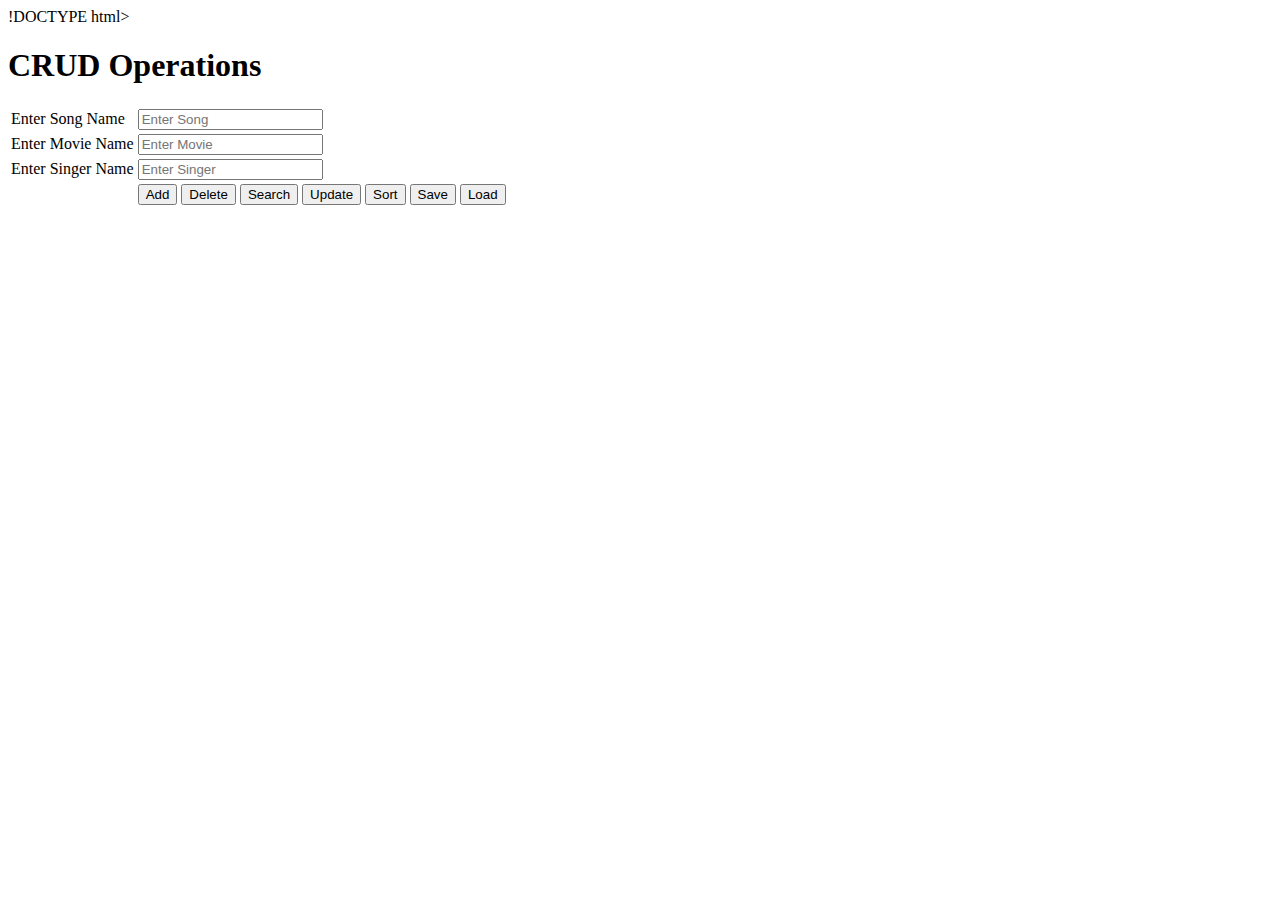
<file: MVC_CRUD/Mvc_crud.html>
!DOCTYPE html>
<html>
<head lang="en">
    <meta charset="UTF-8">
    <title></title>
        <link rel="stylesheet" href="custom.css">
    <link rel="stylesheet" href="custom.css"/>
    <script src="controller.js"></script>
    <script src="song_obj.js"></script>
    <script src="song.js"></script>
</head>
<body>

<h1>CRUD Operations</h1>

<table>
    <tr>
        <td>Enter Song Name</td>
        <td><input type="text" placeholder="Enter Song" id="box_1"/></td>
    </tr>
    <tr>
        <td>Enter Movie Name</td>
        <td><input type="text" placeholder="Enter Movie" id="box_2"/></td>
    </tr>
    <tr>
        <td>Enter Singer Name</td>
        <td><input type="text" placeholder="Enter Singer" id="box_3"/></td>
    </tr>
    <tr>
        <td></td>
        <td>
            <button id="add">Add</button>
            <button id="delete">Delete</button>
            <button id="search">Search</button>
            <button id="update">Update</button>
            <button id="sort">Sort</button>
            <button id="save">Save</button>
            <button id="load">Load</button>
        </td>
    </tr>
</table>

<ul id="item_list">

</ul>

</body>
</html>
</file>
<file: MVC_CRUD/custom.css>
ul {
    list-style: none;
}
li.selected {
    color: red;
    text-decoration: line-through;
    font-style: italic;
}
</file>
